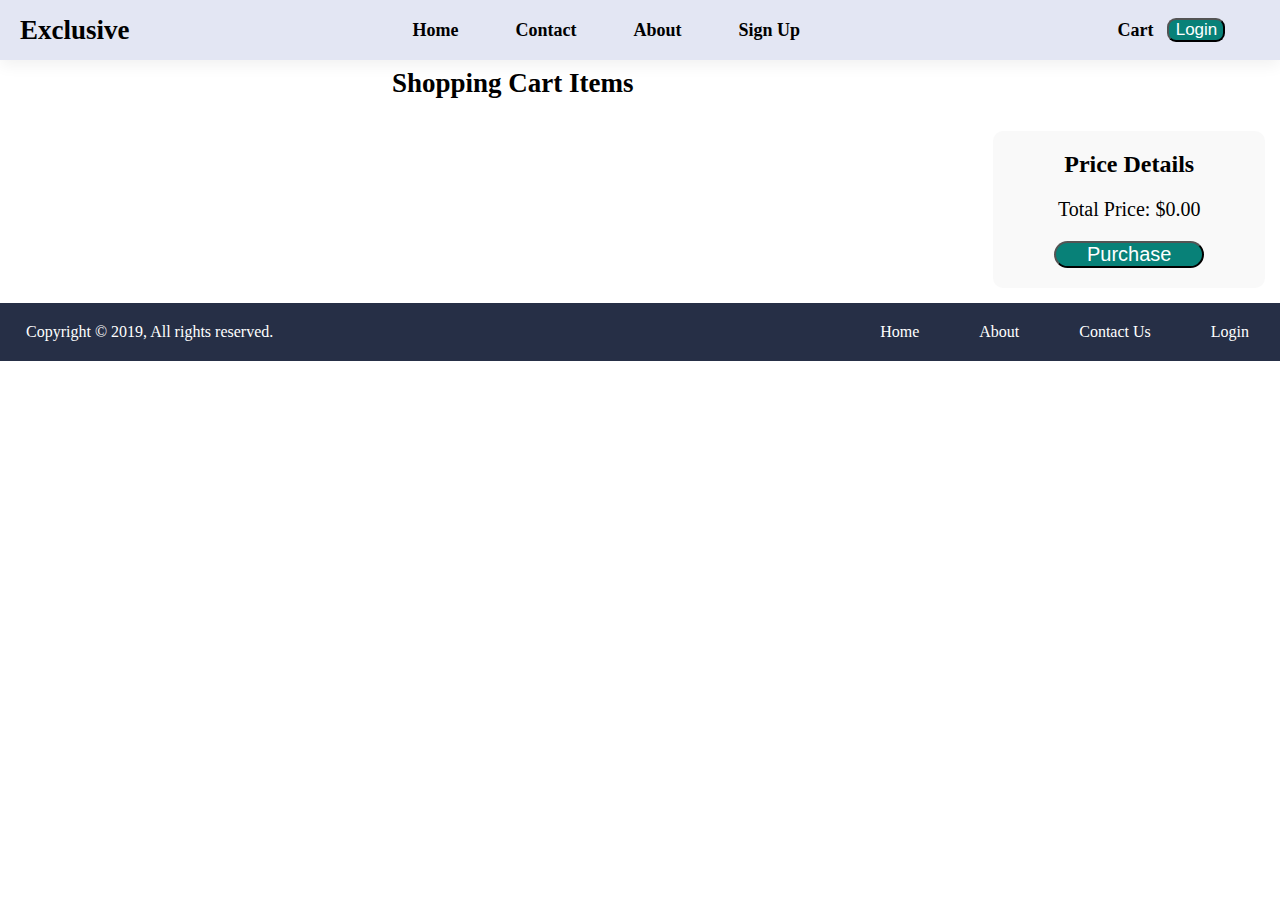
<file: cart.html>
<!DOCTYPE html>
<html lang="en">

<head>
  <meta charset="UTF-8">
  <meta name="viewport" content="width=device-width, initial-scale=1.0">
  <title>Document</title>
  <link rel="stylesheet" href="style.css">

  <style>
    .shop-ca {
      width: 25%;
      height: 40px;
      font-size: 27px;
      margin-left: 30%;
      padding: 8px;
    }

    .about li a {
      list-style: none;
      text-decoration: none;
      color: black;
    }

    .cart {
      display: flex;
      justify-content: center;
      gap: 30px;
      width: 177px;
      list-style: none;
      font-weight: bold;
    }

    .cart-item h3 {
      font-size: 18px;
    }
  </style>
</head>

<body>
  <nav class="cart-nav">
    <h2>Exclusive</h2>
    <div class="about">
      <li><a href="index.html">Home</a> </li>
      <li>Contact</li>
      <li>About</li>
      <li>Sign Up</li>
    </div>
    <div class="cart">
      <!-- <div class="search-bar">
        <input type="text" id="searchInput"   placeholder="Search for Products">
        <button class="src-btn" id="search" type="submit" onclick="searchAndDisplay()" ><i class="fa fa-search" aria-hidden="true"></i>
        </button>
      </div> -->
      <div class="login" a href=""></a>
        <li><a href="cart.html">Cart</a></li>
        <button>Login</button>
      </div>
    </div>
  </nav>
  <h2 class="shop-ca">Shopping Cart Items</h2>
  <div class="cart-disp">
    <div id="cart-container"></div>
    <div class="price-det">
      <h2>Price Details</h2>
      <p id="total-price"></p>
      <button id="rzp-button1">Purchase</button>
    </div>
  </div>
  <footer>
    <div class="lft_footer">
      <p>Copyright &copy; 2019, All rights reserved.</p>

    </div>
    <div class="right_footer">
      <li>Home</li>
      <li>About</li>
      <li>Contact Us</li>
      <li>Login</li>
    </div>

  </footer>

  <script src="https://checkout.razorpay.com/v1/checkout.js"></script>

  <script>
    // Retrieve cart data from local storage
    const cartData = JSON.parse(localStorage.getItem('cartItems')) || [];

    // Get the container where cart items will be displayed
    const cartContainer = document.getElementById('cart-container');

    // Iterate through cart items and display image, title, and price
    cartData.forEach(item => {
      const cartItemDiv = document.createElement('div');
      cartItemDiv.classList.add('cart-item');

      // Display image
      const imgElement = document.createElement('img');
      imgElement.src = item.image;
      imgElement.alt = item.title;
      imgElement.width = 130;
      imgElement.height = 140;
      cartItemDiv.appendChild(imgElement);

      // Display title
      const titleElement = document.createElement('h3');
      titleElement.textContent = item.title;
      cartItemDiv.appendChild(titleElement);

      // Display price
      const priceElement = document.createElement('p');
      priceElement.textContent = `$${item.price}`;
      cartItemDiv.appendChild(priceElement);

      // Append the cart item to the container
      cartContainer.appendChild(cartItemDiv);
    });
    const totalPrice = cartData.reduce((total, item) => total + item.price, 0);
    const totalPriceElement = document.getElementById('total-price');
    totalPriceElement.textContent = `Total Price:   $${totalPrice.toFixed(2)}`;

    //payment Gateway

    var successPageUrl = 'success.html';
    var failurePageUrl = 'failure.html';
    var cartAmnt = document.getElementById('total-price').value;

    var options = {
      "key": "rzp_test_VkTzxB9XurPV51", // Enter the Key ID generated from the Dashboard
      "amount": "1000",
      "currency": "INR",
      "description": "Acme Corp",
      "image": "https://s3.amazonaws.com/rzp-mobile/images/rzp.jpg",
      "prefill":
      {
        "email": "gaurav.kumar@example.com",
        "contact": +919900000000,
      },
      config: {
        display: {
          blocks: {
            utib: { //name for Axis block
              name: "Pay using Axis Bank",
              instruments: [
                {
                  method: "card",
                  issuers: ["UTIB"]
                },
                {
                  method: "netbanking",
                  banks: ["UTIB"]
                },
              ]
            },
            other: { //  name for other block
              name: "Other Payment modes",
              instruments: [
                {
                  method: "card",
                  issuers: ["ICIC"]
                },
                {
                  method: 'netbanking',
                }
              ]
            }
          },
          hide: [
            {
              method: "upi"
            }
          ],
          sequence: ["block.utib", "block.other"],
          preferences: {
            show_default_blocks: false // Should Checkout show its default blocks?
          }
        }
      },
      "handler": function (response) {
        alert(response.razorpay_payment_id);
        window.location.href = successPageUrl;
      },
      "modal": {
        "ondismiss": function () {
          if (confirm("Are you sure, you want to close the form?")) {
            txt = "You pressed OK!";
            console.log("Checkout form closed by the user");
          } else {
            txt = "You pressed Cancel!";
            console.log("Complete the Payment")
          }
        }
      }
    };
    var rzp1 = new Razorpay(options);
    document.getElementById('rzp-button1').onclick = function (e) {
      rzp1.open();
      e.preventDefault();
    }

    rzp1.on('payment.failed', function (response) {
      window.location.href = failurePageUrl;
    });
  </script>

</body>

</html>
</file>
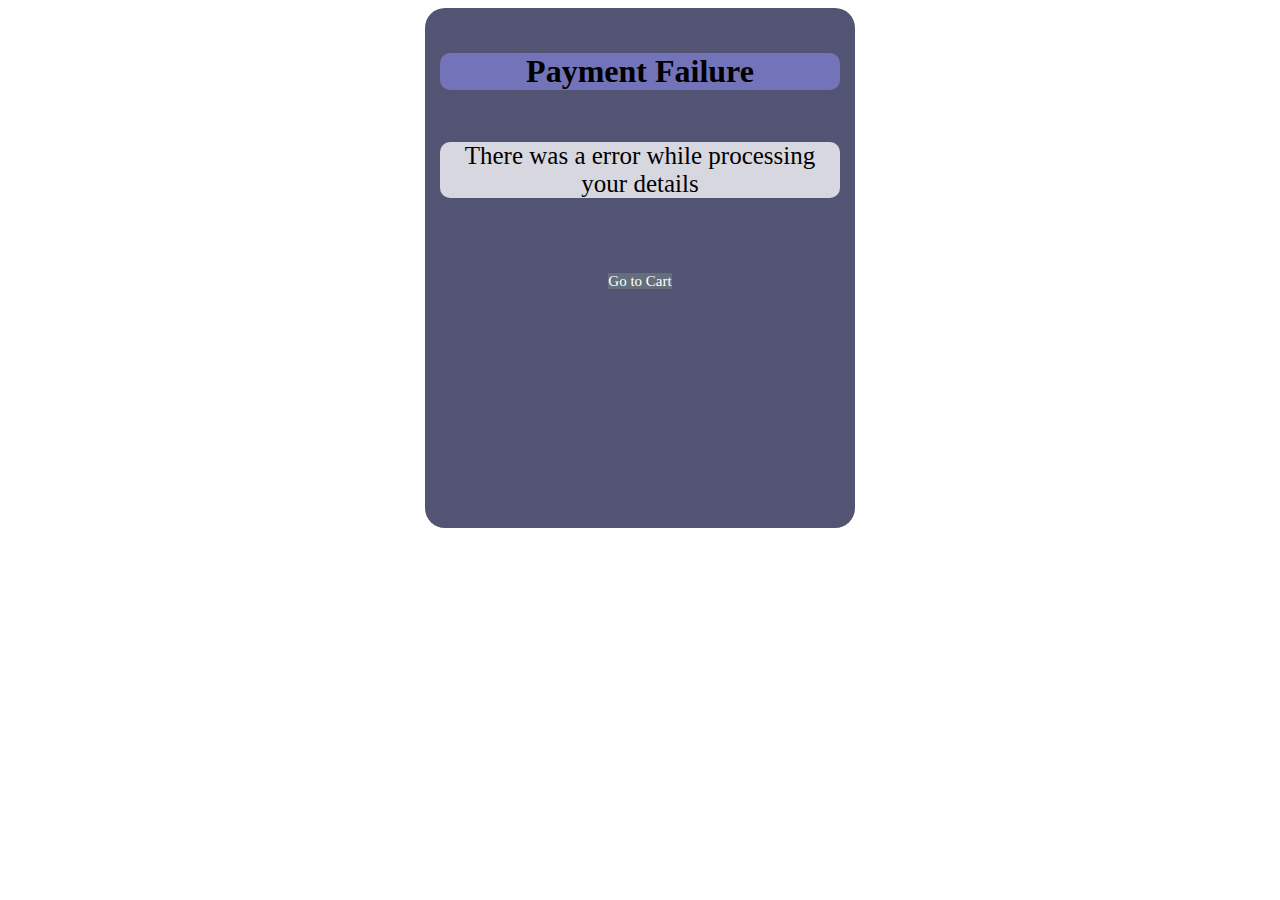
<file: failure.html>
<meta charset="UTF-8">
<meta name="viewport" content="width=device-width, initial-scale=1.0">
<title>Document</title>
<style>
  .succ_ess{
    display: flex;
    padding: 10px 15px;
    align-items: center;
    flex-direction: column;
    background-color: rgba(55, 55, 93, 0.858);
    height: 500px;
    width: 400px;
    border-radius: 20px;
    margin: auto;
    

  }
  .succ_ess h2{
    font-size: 2rem;
    background-color: rgba(137, 137, 230, 0.607);
    box-shadow: 15px;
    margin-top: 35px;
    width: 400px;
    display: flex;
    align-items: center;
    justify-content: space-around;
    border-radius: 10px;
  }
  .succ_ess p{
    font-size: 25px;
    color: black;
    text-align: center;
    border-radius: 10px;
    background-color: #ffffffc4;
    
  }
  .succ_ess li{
    list-style: none;
    margin-top: 49px;
  }
  
  .succ_ess  a{
    text-decoration: none;
    color: white;
    font-size: 15px;
    background-color: rgba(113, 126, 126, 0.633);
  }
</style>
</head>
<body>
<div class="succ_ess">
<h2>Payment Failure</h2>
<p>There was a error while processing your details</p>
<li><a href="cart.html">Go to Cart</a></li>
</div>
</body>
</html>
</file>
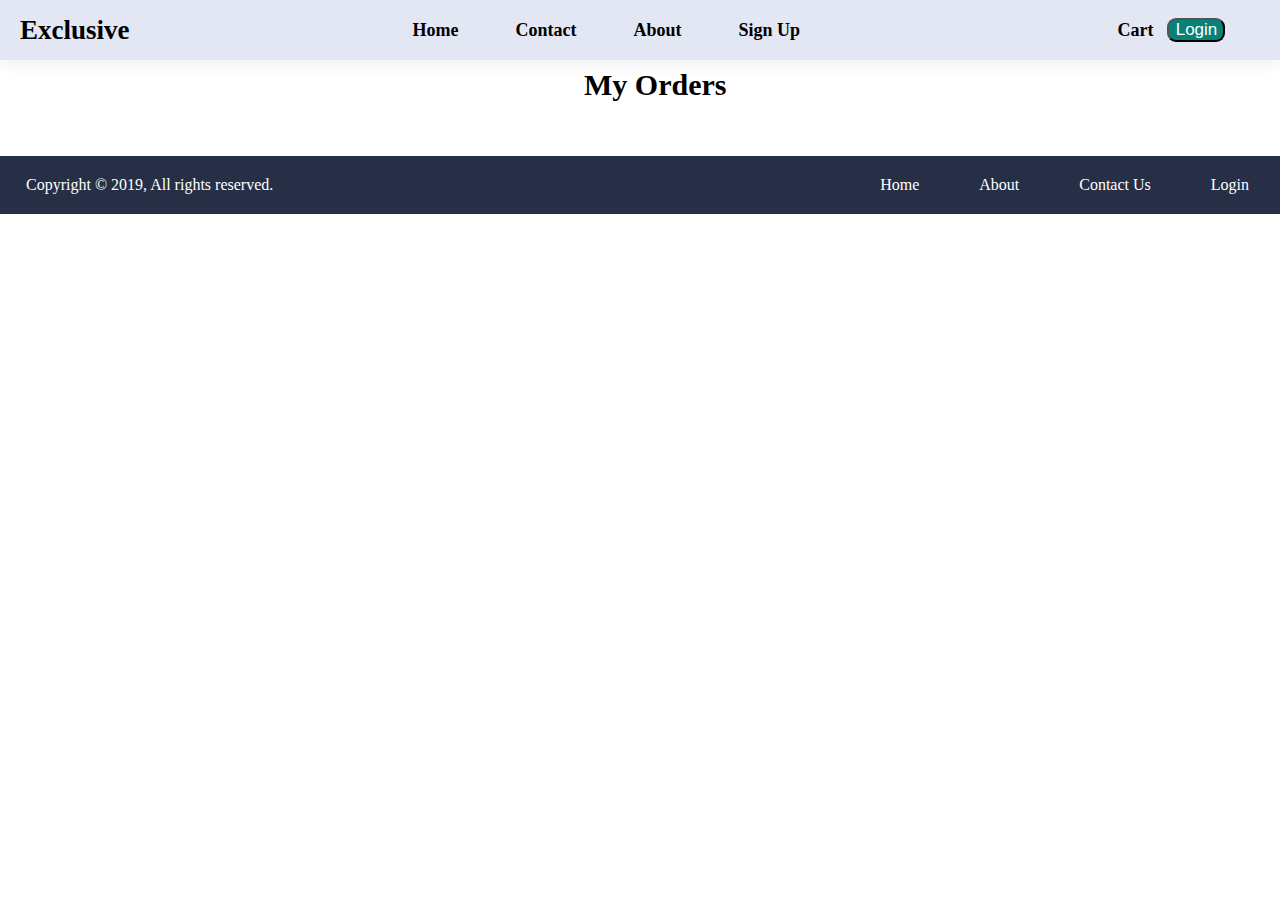
<file: orders.html>
<!DOCTYPE html>
<html lang="en">
<head>
  <meta charset="UTF-8">
  <meta name="viewport" content="width=device-width, initial-scale=1.0">
  <title>My Orders</title>
  <link rel="stylesheet" href="style.css">
  <style>
    .shop-ca {
      width: 25%;
      height: 40px;
      font-size: 30px;
      margin-left: 45%;
      padding: 8px;
    }

    .about li a {
      list-style: none;
      text-decoration: none;
      color: black;
    }
    .cart-disp {
      justify-content: center;
    }
    .cart {
      display: flex;
      justify-content: center;
      gap: 30px;
      width: 177px;
      list-style: none;
      font-weight: bold;
    }
    .cart-item h3{
      font-size: 18px;
    }
    
  </style>
</head>

<body>
  <nav class="cart-nav">
    <h2>Exclusive</h2>
    <div class="about">
      <li><a href="index.html">Home</a> </li>
      <li>Contact</li>
      <li>About</li>
      <li>Sign Up</li>
    </div>
    <div class="cart">
      <!-- <div class="search-bar">
        <input type="text" id="searchInput"   placeholder="Search for Products">
        <button class="src-btn" id="search" type="submit" onclick="searchAndDisplay()" ><i class="fa fa-search" aria-hidden="true"></i>
        </button>
      </div> -->
      <div class="login" a href=""></a>
        <li><a href="cart.html">Cart</a></li>
        <button>Login</button>
      </div>
    </div>
  </nav>

  <h2 class="shop-ca">My Orders</h2>
  <div class="cart-disp">
    <div id="cart-container"></div>
    <!-- <div class="price-det">
      <h2>Price Details</h2>
      <p id="total-price"></p>
      <button id="rzp-button1">Purchase</button>
    </div> -->
  </div>
  <footer>
    <div class="lft_footer">
      <p>Copyright &copy; 2019, All rights reserved.</p>

    </div>
    <div class="right_footer">
      <li>Home</li>
      <li>About</li>
      <li>Contact Us</li>
      <li>Login</li>
    </div>

  </footer>

  <script src="https://checkout.razorpay.com/v1/checkout.js"></script>

  <script>
    // Retrieve cart data from local storage
    const cartData = JSON.parse(localStorage.getItem('cartItems')) || [];

    // Get the container where cart items will be displayed
    const cartContainer = document.getElementById('cart-container');

    // Iterate through cart items and display image, title, and price
    cartData.forEach(item => {
      const cartItemDiv = document.createElement('div');
      cartItemDiv.classList.add('cart-item');

      // Display image
      const imgElement = document.createElement('img');
      imgElement.src = item.image;
      imgElement.alt = item.title;
      imgElement.width = 130;
      imgElement.height = 140;
      cartItemDiv.appendChild(imgElement);

      // Display title
      const titleElement = document.createElement('h3');
      titleElement.textContent = item.title;
      cartItemDiv.appendChild(titleElement);

      // Display price
      const priceElement = document.createElement('p');
      priceElement.textContent = `$${item.price}`;
      cartItemDiv.appendChild(priceElement);

      // Append the cart item to the container
      cartContainer.appendChild(cartItemDiv);
    });
  </script>
</body>
</html>
</file>
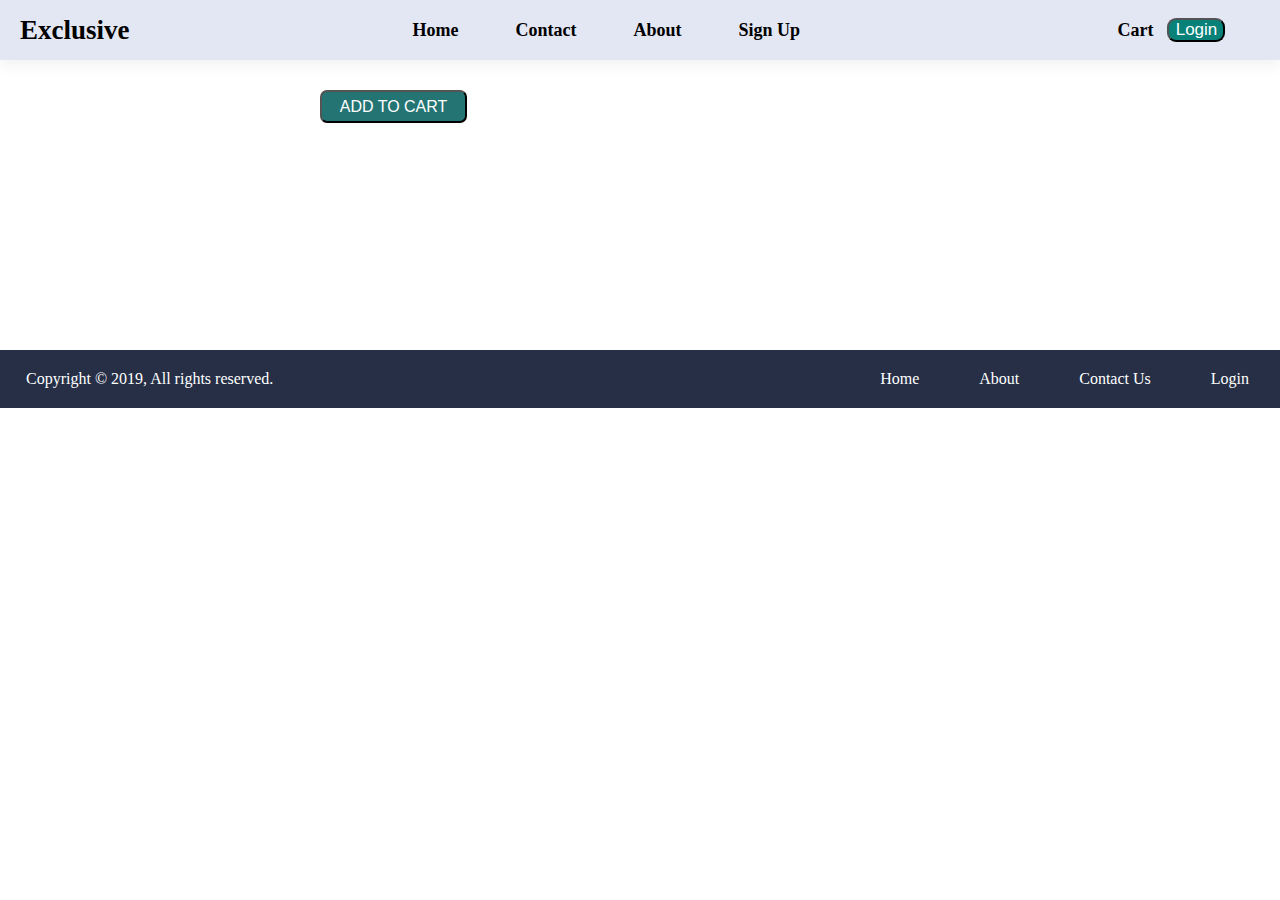
<file: product.html>
<!DOCTYPE html>
<html lang="en">

<head>
  <meta charset="UTF-8">
  <meta name="viewport" content="width=device-width, initial-scale=1.0">
  <link rel="stylesheet" href="style.css">
  <title>Document</title>
  <style>
    .about li a {
      color: black;
      text-decoration: none;
    }

    .product-content {
      display: flex;
      flex-direction: column;
      gap: 23px;
      height: 215px;
    }

    .cart {
      display: flex;
      justify-content: center;
      gap: 30px;
      width: 177px;
      list-style: none;
      font-weight: bold;
    }

    .cart-item h3 {
      font-size: 18px;
    }
  </style>
</head>

<body>
  <nav>
    <h2>Exclusive</h2>
    <div class="about">
      <li><a href="index.html">Home</a> </li>
      <li>Contact</li>
      <li>About</li>
      <li>Sign Up</li>
    </div>
    <div class="cart">
      <!-- <div class="search-bar">
        <input type="text" id="searchInput" placeholder="Search for Products">
        <button class="src-btn" id="search" type="submit" onclick="searchAndDisplay()"><i class="fa fa-search"
            aria-hidden="true"></i>
        </button>
      </div> -->
      <div class="login" a href=""></a>
        <li><a href="cart.html">Cart</a></li>
        <button>Login</button>
      </div>
    </div>
  </nav>
  <div id="product-container"></div>
  <div class="cart1">
    <button id="addToCartBtn" onclick="addToCart()">Add to Cart</button>
  </div>
  <footer style="  margin-top: 227px;
  ">
    <div class="lft_footer">
      <p>Copyright &copy; 2019, All rights reserved.</p>

    </div>
    <div class="right_footer">
      <li>Home</li>
      <li>About</li>
      <li>Contact Us</li>
      <li>Login</li>
    </div>

  </footer>

  <script src="script.js"></script>
</body>

</html>
</file>
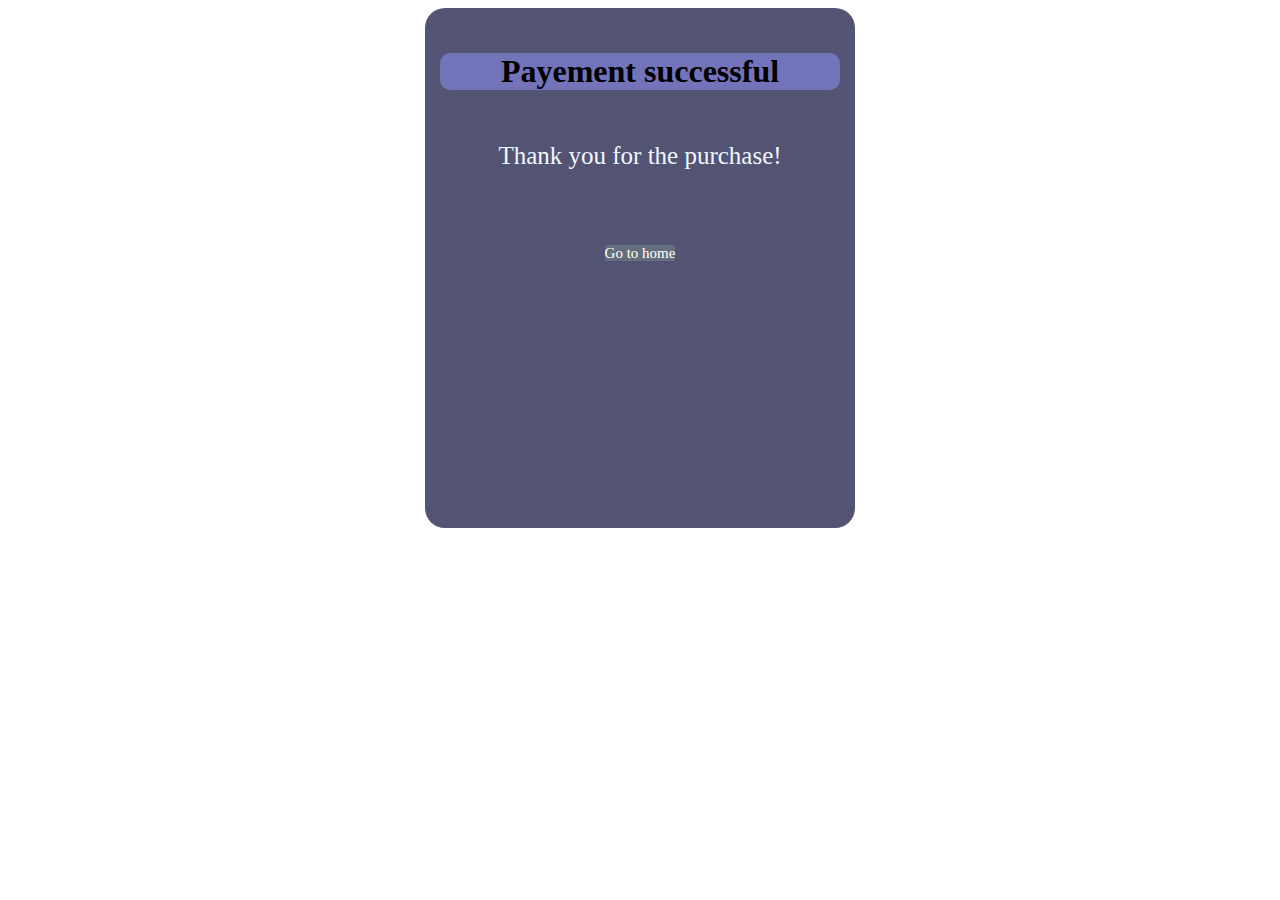
<file: success.html>
<!DOCTYPE html>
<html lang="en">
<head>
  <meta charset="UTF-8">
  <meta name="viewport" content="width=device-width, initial-scale=1.0">
  <title>Document</title>
  <style>
    .succ_ess{
      display: flex;
      padding: 10px 15px;
      align-items: center;
      flex-direction: column;
      background-color: rgba(55, 55, 93, 0.858);
      height: 500px;
      width: 400px;
      border-radius: 20px;
      margin: auto;
      

    }
    .succ_ess h2{
      font-size: 2rem;
      background-color: rgba(137, 137, 230, 0.607);
      box-shadow: 15px;
      margin-top: 35px;
      width: 400px;
      display: flex;
      align-items: center;
      justify-content: space-around;
      border-radius: 10px;
    }
    .succ_ess p{
      font-size: 25px;
      color: aliceblue;
      text-align: center;
      border-radius: 10px;
      
    }
    .succ_ess li{
      list-style: none;
      margin-top: 49px;
    }
    
    .succ_ess  a{
      text-decoration: none;
      color: white;
      font-size: 15px;
      background-color: rgba(113, 126, 126, 0.633);
    }
  </style>
</head>
<body>
  <div class="succ_ess">
  <h2>Payement successful</h2>
  <p>Thank you for the purchase!</p>
  <li><a href="index.html">Go to home</a></li>
</div>
</body>
</html>
</file>
<file: style.css>
* {
  margin: 0;
  padding: 0;
}

.flex-container {
  display: flex;
  flex-wrap: wrap;
  justify-content: center;
  gap: 10px;
  padding: 39px;
  width: 82%;
  margin-top: 18px;
}

#details-container {
  display: flex;
  flex-direction: column;
  align-items: flex-start;
  justify-content: center;
  overflow: hidden;
  margin: 0px;
  width: fit-content;
  gap: 6px;
  font-size: 20px;
  box-shadow: 20px 20px 54px rgba(0, 0, 0, 0.03);
  background-color: #a6adc24b;
  border-radius: 12px;
  position: absolute;
  top: 0;
  left: 59%;
  z-index: 999;
}

.product-title {
  color: black;
}

.home-price {
  color: black;
}

#product-container {
  margin: 30px 85px 0 85px;
  font-size: 25px;
}

.items-1 {
  display: flex;
  align-items: center;
  gap: 75px;
  padding: 15px;
}
.items-1 img{
  width: 212px;
}

.items-1 p {
  font-size: 20px;
}

.items-1 .phara {
  font-size: 16px;
  width: 500px;
  letter-spacing: 1px;
}


.cart-disp {
  display: flex;
  height: 100%;
  padding: 15px;
  gap: 2px;

}

#cartList li {
  list-style-type: none;
  font-size: 18px;
}

#cartList {
  display: flex;
  align-items: flex-start;
  justify-content: center;
  flex-direction: column;
  gap: 6px;
  font-size: medium;
  background-color: #ffffffe8;
  width: 50%;
  padding: 8px 20px;
  box-shadow: 20px 20px 54px rgb(41 36 36 / 27%);
  border-radius: 7px;

}

.price-det {
  display: flex;
  flex-direction: column;
  align-items: center;
  gap: 20px;
  width: 20%;
  padding: 20px 15px;
  background-color: #dad7d729;
  border-radius: 10px;
}

.price-det button {
  font-size: 20px;
  width: 150px;
  background-color: #088178;
  color: white;
  border-radius: 15px;
}

#cart-container {
  display: flex;
  padding: 5px;
  width: 80%;
  flex-wrap: wrap;
  justify-content: center;
  gap: 10px;
  /* background: #e4e4e485; */
}

#total-price {

  font-size: 20px;
}

.cart-item {
  display: flex;
  flex-direction: column;
  justify-content: center;
  align-items: center;
  border: 1px solid #ccc;
  padding: 11px;
  height: 230px;
  margin: 0px;
  width: 25%;
  gap: 6px;
  color: black;
  font-size: 20px;
  box-shadow: 20px 20px 54px rgba(0, 0, 0, 0.03);
  border-radius: 12px;
}

.cart-nav {
  display: flex;
  justify-content: space-between;
}

.cart1 button {
  display: flex;
  align-items: center;
  justify-content: center;
  height: 33px;
  width: 147px;
  font-size: medium;
  /* font-weight: bold; */
  text-transform: uppercase;
  margin-left: 25%;
  background-color: #247474;
  color: white;
  border-radius: 7px;
}

.rate {
  background-color: #388e3c;
  width: 50px;
  color: #fff;
  padding: 5px 10px;
  border-radius: 10px;
}

.price {
  /* background-color: #e1d0d086; */
}

.home {
  display: flex;
  flex-direction: column;
  justify-content: center;
  align-items: center;
  border: 1px solid #ccc;
  padding: 11px;
  height: 230px;
  margin: 0px;
  width: 30%;
  gap: 6px;
  color: black;
  font-size: 20px;
  box-shadow: 20px 20px 54px rgba(0, 0, 0, 0.03);
  border-radius: 12px;
}

.home a {
  text-decoration: none;
  display: flex;
  flex-direction: column;
  align-items: center;
}

.home:hover {
  cursor: pointer;
  box-shadow: 20px 20px 54px rgba(0, 0, 0, 0.07);

}

.home p {
  background-color: #388e3c;
  color: white;
  width: 44px;
  font-size: 17px;
  padding: 3px;

}

nav {
  font-size: 18px;
  display: flex;
  justify-content: space-between;
  align-items: center;
  /* background-color: rgb(211, 192, 192); */
  background: #e3e6f3;
  box-shadow: 0 5px 15px rgba(0, 0, 0, 0.06);
  padding: 0px 20px;
  height: 60px;
  position: sticky;
}

.cart {
  width: 600px;
  display: flex;
  justify-content: space-between;
}

.cart button {
  background-color: #088178;
  color: white;
  font-size: 1px;
}

.left {
  padding: 10px;
  width: 18%;
  display: flex;
  flex-direction: column;
  background: #e6e6ea46;

}

.search-bar button {
  height: 30px;
  background-color: none;
}

.search-bar {
  display: flex;
  justify-content: center;
  align-items: center;
  gap: 5px;
}

.search-bar input {
  border-radius: 5px;
  border: none;
  height: 35px;
  font-size: 15px;
  width: 300px;
}

.login {
  display: flex;
  justify-content: space-between;
  align-items: center;
  gap: 14px;


}

.login a {
  list-style: none;
  text-decoration: none;
  color: black;
}

.login button {
  font-size: 5px;
  gap: 5px;

}

.rating-filter {
  display: flex;
  flex-direction: column;
}

.rang {
  padding: 20px;
  font-size: 19px;
  gap: 5pxPX;
  margin-top: 9px;
}

.rang input {
  size: 20px;
}

.rang label {
  padding: 0 8px;
}

.content {
  display: flex;
  position: relative;
}

.sort-items {
  padding: 20px;
  font-size: 20px;
  display: flex;
  justify-content: flex-end;
  margin-right: 30px;
  gap: 10px;

}


#sortOrder {
  font-size: 15px;
  padding: 5px;
  border-radius: 8px;
  width: 148px;
  height: 27px;

}

.sort-items button {
  font-weight: bold;
  border-radius: 9px;
  width: 60px;
  height: 27px;

}

.sort-rating {
  padding: 20px;
  font-size: 20px;
  display: flex;
  justify-content: flex-end;
  margin-right: 30px;
  gap: 10px;
}

#sortRate {
  font-size: 15px;
  padding: 5px;
  border-radius: 8px;
  width: 148px;
  height: 27px;

}

.sort-rating button {
  font-weight: bold;
  border-radius: 9px;
  width: 60px;
  height: 27px;

}

.about {
  display: flex;
  list-style: none;
  padding: 6px 10px;
  gap: 57px;
}

.about li {
  font-weight: bold;
  gap: 12px;
}

.cart {
  display: flex;
  gap: 30px;
  list-style: none;
  font-weight: bold;
}

.cart button {
  font-size: 17px;
  width: 58px;
  border-radius: 9px;
}

footer{
  display: flex ;
  justify-content: space-between;
  background-color: #262f46;
  color: #cdc5b5;
  padding: 10px 11px 10px 11px;
}
.lft_footer{
  color: white;
  padding: 10px 15px;
}
.right_footer{
  color: white;
  list-style: none;
  display:flex ;
  gap: 60px;
  padding: 10px 20px;
}

@media (max-width : 992px) {}
</file>
